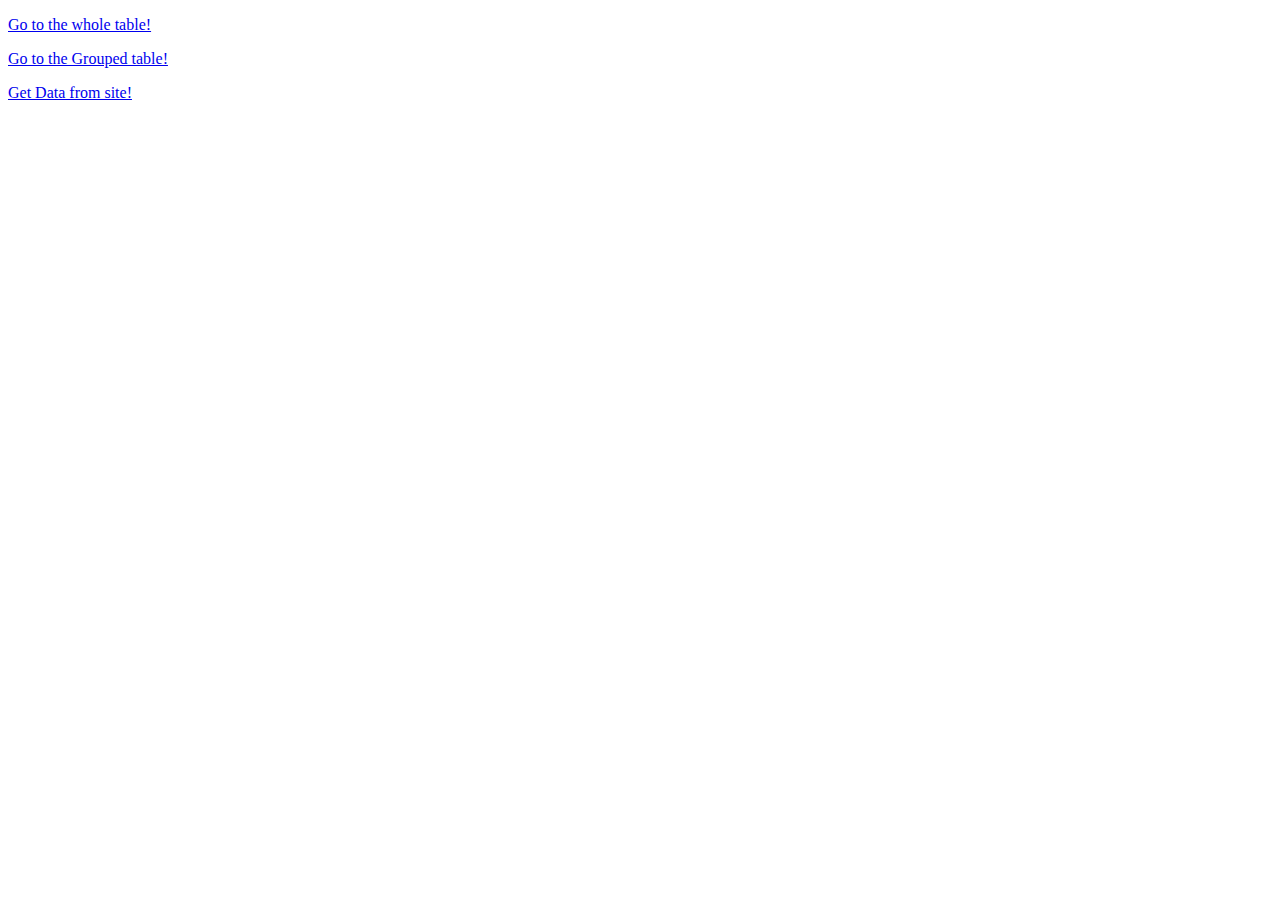
<file: src/main/resources/static/index.html>
<!DOCTYPE html>
<html lang="en">
<head>
    <meta charset="UTF-8">
    <title>Hello Page</title>
</head>
<body>

<p>
    <a href="/table.html">
        Go to the whole table!
    </a>
</p>

<p>
    <a href="/groupedTable.html">
        Go to the Grouped table!
    </a>
</p>

<p>
    <a href="/copyTable.html">
        Get Data from site!
    </a>
</p>

</body>
</html>
</file>
